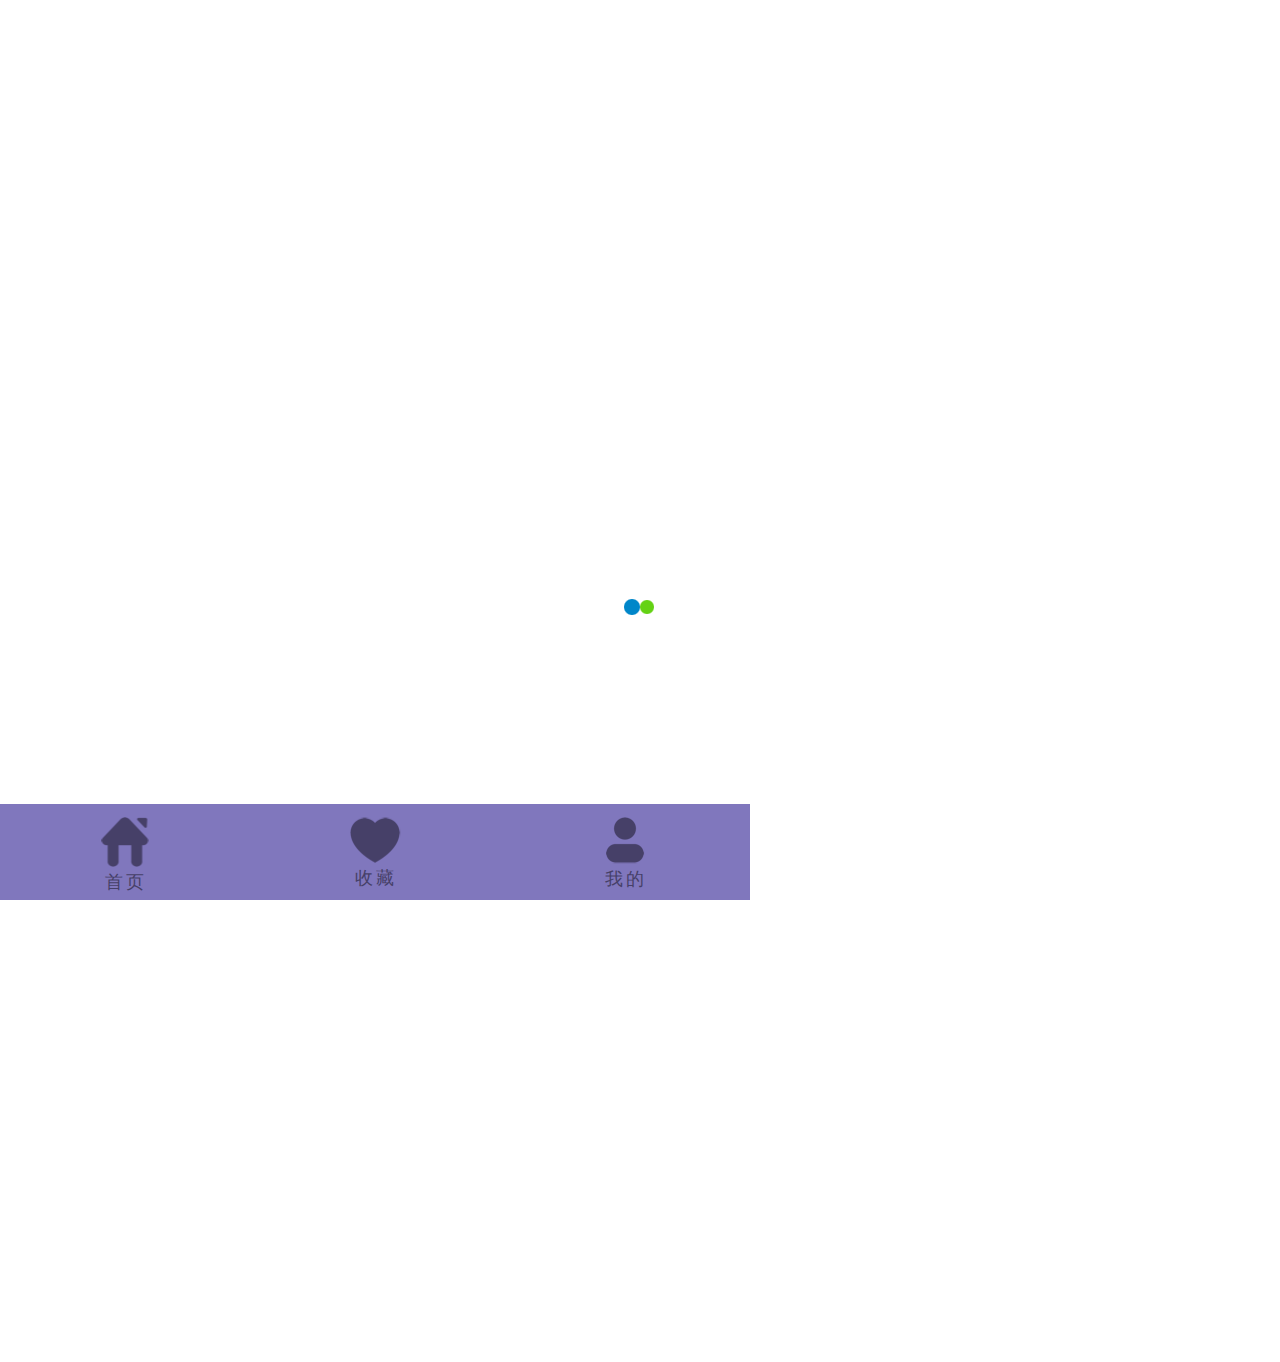
<file: index.html>
<!DOCTYPE html>
<html>
  <head>
	<meta charset="UTF-8" name="viewport" content="width=device-width,user-scalable=no,initial-scale=1.0,maximum-scale=1.0,minimum-scale=1.0">
    <title>找导游</title>
	<link rel="stylesheet" href="css/bootstrap.css">
	<link rel="stylesheet" href="css/style.css">
	<link rel="stylesheet" href="css/swiper.min.css">
	 
  </head>
	<body>
	<div id="loading">
		<img src="images/loading.gif"/>
	</div>
   <div class="main">
		
   </div>
   <div class='none'></div>
   <div class="footer">
		<div>
			<a href='#'>
				<span class="img1 img_one"><img src="images/tab_icon_home_default.png"><br></span>
				<span class="img2 img_one"><img src="images/tab_icon_home_selected.png"><br></span>
				<span class="text">首页</span>
			</a>
		</div>
		<div>
			<a href='#'>
				<span class="img1 img_two"><img src="images/tab_icon_like_default.png"><br></span>
				<span class="img2 img_two"><img src="images/tab_icon_like_selected.png"><br></span>
				<span class="text">收藏</span>
			</a>
		</div>
		<div>
			<a href='#'>
				<span class="img1 img_three"><img src="images/tab_icon_user_default.png"><br></span>
				<span class="img2 img_three"><img src="images/tab_icon_user_selected.png"><br></span>
				<span class="text">我的</span>
			</a>
		</div>
		
   </div>
	<script src='js/jquery-3.1.0.js'></script>
	<script src='js/swiper.min.js'></script>
	<script src='js/index.js'></script>	 
    <script>
	
   //侧边栏---------------------------------	
	var $p=$(".aside>p").eq(0);
	var span_1=$p.find("span").eq(0);
	var span_man=$p.find("span").eq(1);
	var span_woman=$p.find("span").eq(2);
	function click_btn(obj,color,status){
		if(status){
			obj.click(function(){
				obj.css({"background":"#fd8f00","color":"#fff"}).siblings().css({"background":color,"color":"#fff"})
			})
		}else{
			obj.click(function(){
				obj.css({"background":"#fd8f00","color":"#fff"}).siblings().css({"background":color,"color":"#000"})
			})
		}
	};
		click_btn(span_1,"#464068",true);
		click_btn(span_man,"#464068",true);
		click_btn(span_woman,"#464068",true);
		click_btn($("#distance"),"#8077bd");
		click_btn($("#head_price"),"#8077bd");
		click_btn($("#rank"),"#8077bd");
		
   //侧边栏--------结束-------------------------
   
   function load(modle,url){
		$.get(url,null,function(data){
			$("#loading").show();
			$(modle).html(data)
			$("#loading").hide();
		})	
  
  };
			loadTemplate(0,"template/index.html");
			loadTemplate(1,"template/collect.html");
			//loadTemplate(2,"template/mine.html");
			$(".footer div a").eq(2).click(function(){
				//$(".main").load("template/mine.html");
				load(".main","template/mine.html")
			});
				
			function loadTemplate(num,url){
				$(".footer div a").eq(num).click(function(){
				
				load(".main",url)
					//$(".main").load(url);
				});
			
			};
			
   </script>
  </body>
</html>
</file>
<file: css/style.css>
/*----------------------------首页-头部------------------------*/
body,h1,h2,h3,h4,h5,h6,p,ul,li,dl,dd,dt,input{margin:0;padding:0;}
	a{color:inherit;}
	input{outline:none;}
	
body{font-family:"微软雅黑"; letter-spacing: 0.03rem;}
.head{top:0;position:fixed;width:7.5rem;    z-index: 10; height:45px;background:#8077bd;font-size:0.28rem ;line-height:45px;color:#fff;text-align:center;}
/*---------main部分--------------*/
html{font-size:100px}
.distance{width:1.5rem;height:45px;float:left;background:#fd8f00;}
.price,.rank{width:1.5rem;height:45px;float:left;color:#242235}
.head_icon{width:0.78rem;float:right;}
.head_icon img{height:0.4rem;}
.main{ overflow-y:scroll;}

.list-unstyled{display:flex;flex-flow:row wrap; padding-top: 29px;display:-webkit-flex;display:-moz-box-flex;}
   
.list-unstyled li{position:relative;  }   
.list-unstyled li p{  left: 0;z-index: 2;padding-left:0.11rem;width:100%;position:absolute; bottom:0;margin-bottom:-29px;height:0.4rem;background:#000;color:#fff;opacity: 0.3;font:0.19rem/0.4rem "微软雅黑";}
.list-unstyled li p span{margin-left:0.11rem;}  

.main li{width:2.23rem;height:2.24rem;margin:0 0 0.195rem 0.195rem; list-style:none; position:relative;}
.main li img{width:inherit; height:inherit;}
.main li>div{
	    right: 0;
	position: absolute;
    width: 0.22rem;
    heigth: 0.26rem;
    margin-top: -2px;}
.main li>div .clear{width:0.22rem;heigth:0.26rem;}
#loading{
	text-align: center;
    padding: 45vw;
	
	
}

.none{bottom:0;height:1.5rem;text-align:center;}
/*--------------首页-侧边栏-----------------------*/
.aside{ width:3.75rem;
    position:fixed;
    right:-50vw;
    top: 0;
    height: 100vh;
    z-index: 99;
    background: #34324d;
	transition:all 0.8s;
	color:#fff;
	font-size:0.28rem;
	font-family:"微软雅黑";
	padding-left:0.21rem;
	}
.aside span{
	border-radius:2px;
	display:inline-block;
	width:1rem;
	height:0.49rem;
	text-align:center;
	line-height:0.49rem;
	float:left;
}	

#unlimited,#your_location{background:#fd8f00; color:#fff;}	


#girl,#boy{background:#464068;margin-left:0.17rem; color: #fff;}	
.rever {line-height:0.99rem; height:0.99rem;}
.rever img{width:0.36rem;height:0.36rem;}
.aside h3{font:0.28rem/0.71rem "微软雅黑";}
.aside p{margin-bottom:0.27rem;}
.location_icon {width:0.27rem; height:0.35rem;margin-left: 0.17rem;}
.search{width:0.28rem;height:0.28rem;position:absolute;   right: 0.31rem;top: 0.33rem;}
#complete{background:#00b6be;margin-top:0.47rem;width: 3.37rem;border-radius: 0;}
.aside form{position:relative;}
#city{  color: #555;
	font-size:0.24rem;
	padding-left:0.2rem;
	margin-top:0.2rem;
	border: none;
	width:3.37rem;
	height:0.59rem;
}
/*---------------------------我的页面-------------------------------*/
	.personal_mes{
	width: 100%;
	height:  3rem;
	background:url(../images/16.jpg);
	background-size: cover;
	color: #FFFFFF;
	padding-top: 0.8rem;
}
#mes_head{
	float: left;
	 margin: 0 0.1rem 0 0.4rem;
}
#mes_head img{
	width: 1.2rem;
	height: 1.2rem;
	border: 1px solid #BEBEBE;
	border-radius: 50%;
	float: left;
	
}
.mes_text{
	font-size: 0.15rem;
	height: 0.5rem;	
	
}
.mes_text p{
	line-height: 0.2rem;
	height: 0.2rem;
	font-size: 0.3rem;
	 padding-top: 0.19rem;

} 
#mes_name,#balance_t{color:#fff;}
#balance_t{
	font-size:0.22rem;
	line-height:0.49rem;
}
#pic{
	background:#00b6be;

	height: 1.49rem;
}
#pic img{
	float: left;
	width: 20%;
	height:1.49rem;

}
#pic img:last-child{
	width:0.58rem;
	height:0.58rem;
	 margin: 0.45rem;
}
.mine_cont{
	
	font-size: 0.15rem;
	
	background: #fff;
	
}
.mine_cont li{
	width:100%;
	 background: #fff;
	height:0.87rem;
	color: #7c7c7c;
	line-height: 0.78rem;
	padding:0 0.19rem 0 0.21rem;
	margin:0;
	float:none;
	font-size:0.27rem;
}
.mine_cont li img{width:0.25rem;height:0.38rem;}
.mine_cont li:nth-child(1){
	border-bottom: 1px solid #F5F5F5;
	
}
.mine_cont li span{
	float: right;
	    margin-top: 0.07rem;
	width: 0.15rem;
	height: 0.25rem;
	line-height: 0.25rem;
	
}
.mine_cont li span img{
	width: 100%;
}
#become_cont{
	margin: 0.2rem 0;
	background: #fff;
	color: #7c7c7c;
	line-height: 0.87rem;
	font-size: 0.27rem;
	padding-left: 0.19rem;
}
#become_cont span{
	margin-top: 0.25rem;
	float: right;
	width: 0.15rem;
	height: 0.25rem;
	line-height: 0.25rem;
}
#become_cont span img{
	width: 100%;
}
/*---------首页footer部分-----------------------------*/
.footer{position:fixed;bottom:0;width:7.5rem; z-index: 2;}
.footer>div{padding-top:0.13rem;color:#464068;float:left;width:2.5rem;font-size:0.2rem;text-align:center;background:#8077bd;height:0.96rem; vertical-align:middle;}
.footer img{width:0.38rem;height:0.45rem;}
.footer .img_one img{width:0.48rem;height:0.50rem;}
.footer .img_two img{width:0.51rem;height:0.46rem;}
.footer .img_three img{width:0.39rem;height:0.47rem;}

.footer .text{ line-height: 0.31rem; font-size: 0.18rem; margin-left: 2px;}
.footer  a{display: inline-block;text-decoration: none;}
.footer .img2{display:none;}
.main ul li.remove:after{
	content:"";display:block;position:absolute;background:url(../images/piczoom_button_delete_default.png) no-repeat;
	width:0.22rem; height:0.26rem;z-index: 0;top:0;right:0;background-size:cover;
}
.clearfix:after{content:"";display:block;font-size:0;height:0;clear:both;}
/*-------------------个人详情页--------------------------*/
  /*-------轮播图------*/
	.message-box{
	  position:absolute;
	  top:0;
	  z-index: 2;
	  width:100vw;
	  padding: 2% 2% 0 2%;
	}
	.location{margin-top:-0.07rem;}
	#gender img{width:0.18rem;heigth:0.23rem;margin-top: -0.06rem;}
	.message-box>div{float:left;color:#fff;font-size:0.31rem;}
	.message-box>div span{font-size:0.26rem;color:#747373;font-size:0.23rem;}
	#location{
		margin-left:0.14rem;
	}
	.message-box>p img{width:0.18rem;height:0.24rem;}
	.message-box>span{display:block;float:right;width:0.51rem;height:0.46rem;}
	
	
	
	.message-box>span img{width:0.51rem;height:0.46rem;}
    .swiper-container {
        width: 100%;
		height: 8rem;
		margin-bottom: 0.15rem;
		position:relative;
    }
	
    .swiper-slide {
        text-align: center;
        font-size: 18px;
        background: #fff;

        /* Center slide text vertically */
        display: -webkit-box;
        display: -ms-flexbox;
        display: -webkit-flex;
        display: flex;
        -webkit-box-pack: center;
        -ms-flex-pack: center;
        -webkit-justify-content: center;
        justify-content: center;
        -webkit-box-align: center;
        -ms-flex-align: center;
        -webkit-align-items: center;
        align-items: center;
    }
	
	
	.swiper-slide img{width:100%;height:100%;}
	.swiper-slide{width:7.5rem;height:7.09rem;}
	
 /*------个人详细信息-和评价-----*/
 
	.main h4:nth-of-type(1){    margin-right: 0.16rem;background:url(../images/details_icon_language_default.png) no-repeat 0.20rem center/4% 40%}
	.main h4:nth-of-type(2){background:url(../images/details_icon_introduction_default.png) no-repeat 0.20rem center/4% 37%}
	.main h4:nth-of-type(3){background:url(../images/details_icon_money_default.png) no-repeat 0.20rem center/6% 75%}
	.star_status h4:nth-of-type(1){    margin-bottom: 0.12rem;float:left;background:url(../images/details_icon_level_default.png) no-repeat 0.20rem center/14% 43%}
	.main h4{font-size:0.29rem;color:#8077bd; line-height:0.65rem; padding-left: 0.61rem;font-weight:bolder}
	
	.main p{padding-left:0.60rem;color:#7c7c7c;font:0.27rem/0.40rem "微软雅黑";margin-bottom:0.15rem;}
	.main h4:nth-of-type(3){background:url(../images/details_icon_money_default.png) no-repeat 0.20rem center/4% 47%}
	.star_status span{display:block;width: 0.3rem;height: 0.3rem;
	    background: url(../images/details_button_star_selected.png) no-repeat left center/100% 100%;float:left;}
	 .star{padding-top: 5px;}   
	.star_status span:nth-child(5){ background: url(../images/details_button_star_default.png) no-repeat left center/100% 100%;float:left;}
	
	.main h4:nth-of-type(4){
		
		    width: 95vw;
			margin: 0 2.5% 0 2.5%;
			line-height: 0.55rem;
			border-top: 1px solid #dedede;
			 padding-top: 0.29rem;
			background: url(../images/details_icon_service_default.png) no-repeat -0.01rem 0.35rem/4% 40%;
			padding-left: 0.42rem;

				
	}
	.evaluate{height:140px;position:relative;}
	.evaluate dt,.evaluate dd{float:left;}
	.evaluate dl{padding-left:0.60rem;float:left;}	
	.evaluate dt{font:0.26rem/0.49rem "微软雅黑";color:#7c7c7c; margin-right: 0.11rem;}
	.evaluate dd{
		margin-top:0.08rem;
		height: 0.3rem;
		width: 0.3rem;
		background: url(../images/details_button_star_default.png) no-repeat 0rem center/cover;
		margin-left: 0.14rem;
	}
	#ev_default{padding-top:0.17rem;margin-left: -8px;float:left;
}
	#ev_default span{margin-left:0.14rem;}
	.evaluate dd.selected{background-image:url(../images/details_button_star_selected.png)}
	.evaluate dd.default{background-image:url(../images/details_button_star_default.png)}
	.commit{font:0.26rem/0.49rem "微软雅黑";text-align:center;color:#fff; position:absolute; width:1.97rem;height:0.49rem;background:#00b6be;top:0.46rem;right:0.18rem;}
	
	
	/*--------------详情页-底部-支付-------*/
   .btnLeft,.btnRight{ padding-left:1.55rem;width:3.75rem;float:left; display:inline-block;font:0.34rem/0.95rem "微软雅黑"; color:#fff;}
   .btnLeft{background:#00b6be url(../images/details_icon_wechat_default.png) no-repeat 0.9rem center/12% 39%;}
   .btnRight{background:#fd8f00 url(../images/details_icon_phone_default.png) no-repeat 1rem center/10% 39%;}
	.contact{position:fixed; bottom:0;z-index:99;}
	
	.to_pay{border-radius:3px; background:#fff; text-align: center;margin:0 1% 9px 1%; }
	
	.pay{position:absolute;width:98vw;margin:0 1%;z-index: 1;display:none;bottom:0px;}
	.pay p{border-bottom:1px solid #efefef;margin: 0 1%;}
	.pay p:nth-child(1){font:0.34rem/0.77rem "微软雅黑";}
	
	.pay p:nth-of-type(2), .pay p:nth-of-type(3){
		font:0.34rem/1rem "微软雅黑";color:#419bf9;
	} 
	.contact .cancel{border-radius:3px;background:#fff;text-align: center;color:#fb605b;font:0.34rem/1rem "微软雅黑"}
	.motai{width:100vw;height:100vh;z-index:2;background:rgba(178,178,178,.5);position:fixed; bottom:0;display:none;}
	.aside p{padding-left:0;}
	
	
/*------------------成为导游-----------------------------*/
	

a{
	text-decoration: none;
}

html{
	font-size: 100px;
}
.input_data{
	margin: 0 5%;
	
	height: 100%;
	font-size: 0.2rem;
}
.input_data input,select{
	width: 6.8rem;
	height: 0.98rem;
	background: #fff;
	border: none;
	padding-left: 3%;
	display: inline-block;
	margin-bottom: 0.3rem;
	float: left;
	
}
.input_data select{
	width: 100%;
}

.input_data input{
	font-size:0.28rem;
	color: #000;
	line-height: 0.5rem;
	
}
.input_data_1{
	height:2.28rem;
}
.input_data .button{
	width: 100%;
	background: #00b6be;
	color: #fff;
	font-size: 0.28rem;
}

.input_guide_cost,.autn_code{
	width: 100%;
	height:1.6rem;
	position: relative;
}

.input_guide_cost span{	
	top:0.6rem;
}

.autn_code span{

	top: 0.28rem;
}


.input_guide_cost span,.autn_code span{
	 font-size: 0.28rem;
    position: absolute;
    right: 0.15rem;
    display: block;
    width: 2.12rem;
    height: 0.43rem;
    line-height: 0.43rem;
    border-left: 1px solid #bebebe;
    text-align: center;
    color: #00b6be;
}

.input_tel{
	height: 1.28rem;
}
/*--------------------支付页面--------------------------*/

#choice_type{
	 margin: 0 auto;
    width: 6.8rem;
    padding-top: 0.78rem;
    color: #fff;
    text-align: center;
    font-size: 0.1rem;
	  margin-bottom: 0.6rem;
}
.type{
	height: 1rem;
	margin-bottom: 0.3rem;
	background:#464068 ;
	line-height: 1rem;
	font:0.28rem/0.98rem "微软雅黑"
}
.type:nth-child(1){
	background: #fd8f00;
}
#affirm_btn{
	font:0.28rem/0.98rem "微软雅黑";
	height: 0.98rem;
	background: #00b6be;
	color: #fff;
	border: none;
	width: 90%;
	margin: 0 0.35rem;
}
#affirm_btn a{
	color: #fff;
}
	
.box{
	width: 0.86rem;
	height: 0.86rem;
	border: 1px solid #302e34;
	display: inline-block;
	margin:0 0.2rem;
	overflow: hidden;
	background: #fff;
	text-align: center;
	font-size: 0.5rem;
	line-height: 0.86rem;
}
.enter_password{
	width: 100%;
	height: 0.86rem;
	margin-top: 0.8rem;
	text-align: center;
}
.text{
	line-height: 0.3rem;
	height: 0.3rem;
	text-align: center;
	font-size:0.26rem;
	margin-top: 0.44rem;
}
#drew_money{
	margin-top: 0.8rem;
	padding: 0 5%;
	font-size:0.15rem ;
}
#drew_money .drew_cont{
	position: relative;
	margin-top: 0.8rem;
}
#drew_money .drew_cont input{
	    width: 6.85rem;
    height: 0.98rem;
    background: #fff;
    border: none;
    padding-left: 3%;
    display: block;
	font-size:0.28rem;

	
}
#drew_money .drew_cont span{
	    position: absolute;
    right: 0.15rem;
    top: 0.25rem;
    display: block;
    width: 1.81rem;
    height: 0.42rem;
  
    border-left: 1px solid #bebebe;
    text-align: center;
    color: #00b6be;
    font: 0.3rem/0.42rem "微软雅黑";
	
}
#drew_money p{
	font-size: 0.25rem;
    height: 0.52rem;
    line-height: 0.52rem;
    color: #7c7c7c;

}
#drew_money #drew_btn{
	width: 100%;
	height: 0.98rem;
	background: #00b6be;
	border: none;
	margin-top: 0.3rem;
	color: #fff;
	font-size: 0.36rem;

}
</file>
